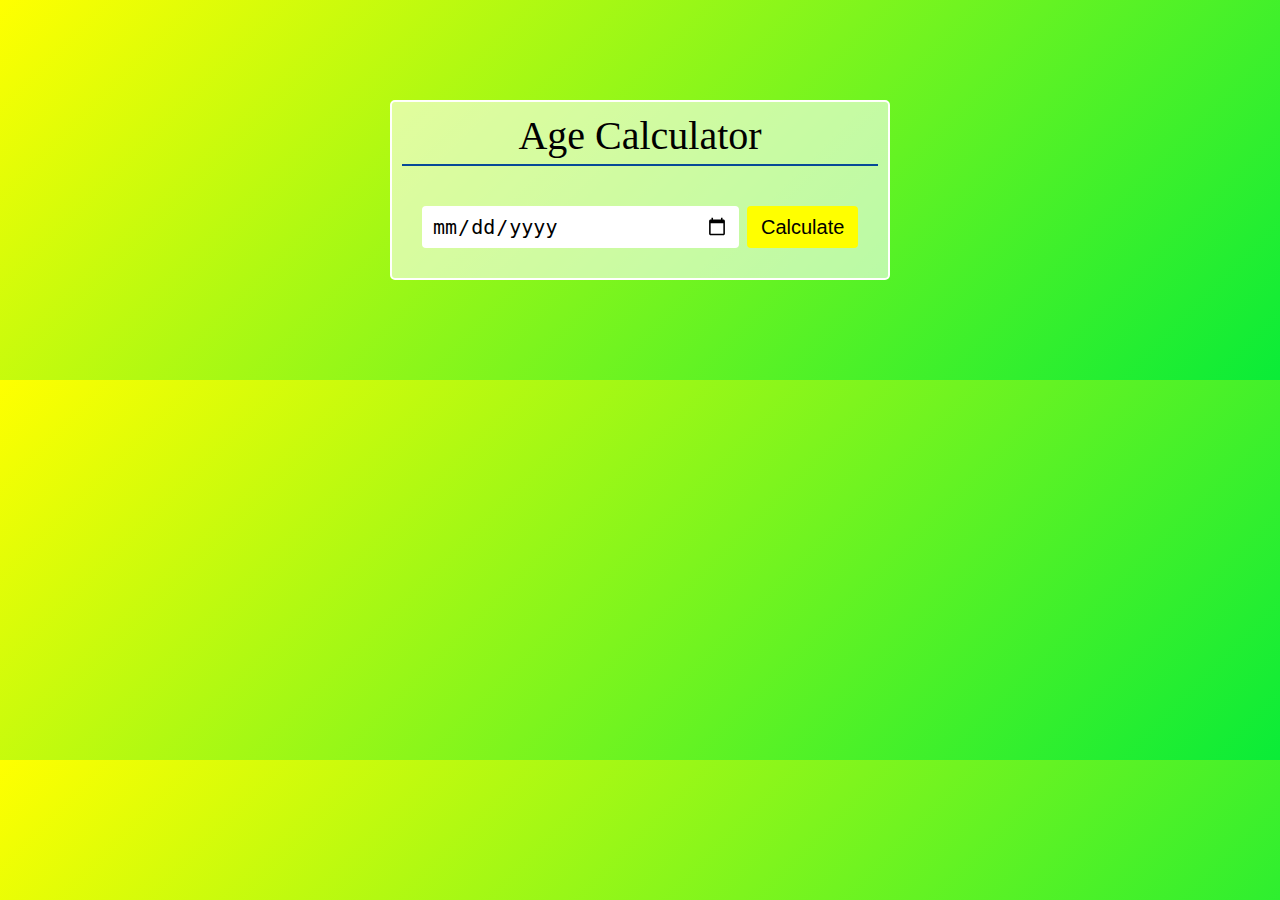
<file: AgeGen/index.html>
<!DOCTYPE html>
<html lang="en">
  <head>
    <meta charset="UTF-8" />
    <meta name="viewport" content="width=device-width, initial-scale=1.0" />
    <title>Age-calculator</title>
    <link rel="stylesheet" href="style.css" />
  </head>
  <body>
    <div class="container">
      <h2>Age Calculator</h2>
      <div class="box">
        <input type="date" id="date" pattern="\d{2}/\d{2}/\d{2}" />
        <button onclick="calculateAge()">Calculate</button>
      </div>
      <p id="result"></p>
    </div>
    <script src="index.js"></script>
  </body>
</html>
</file>
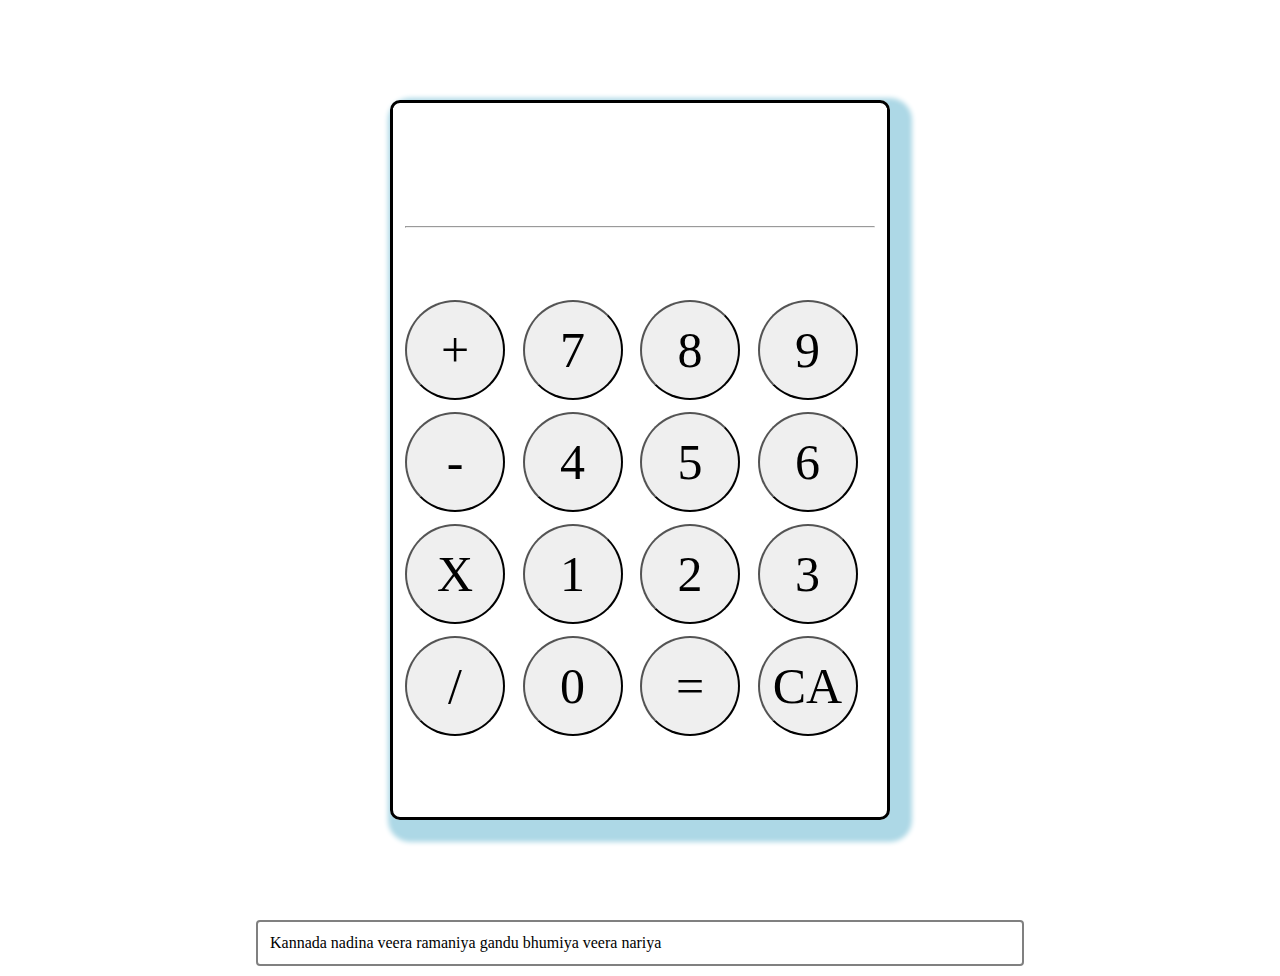
<file: Calculater/index.html>
<!DOCTYPE html>
<html lang="en">
<head>
    <meta charset="UTF-8">
    <meta name="viewport" content="width=device-width, initial-scale=1.0">
    <title>Calciiiii</title>
    <link rel="stylesheet" href="style.css">
</head>
<body>
    
<div class="calculator">
   <input type="text" id="display" readonly>
    <hr>
   <div class="keys">
    <button onclick="apendToDisplay('+')">+</button>
    <button onclick="apendToDisplay('7')">7</button>
    <button onclick="apendToDisplay('8')">8</button>
    <button onclick="apendToDisplay('9')">9</button>
    
    <button onclick="apendToDisplay('-')">-</button>
    <button onclick="apendToDisplay('4')">4</button>
    <button onclick="apendToDisplay('5')">5</button>
    <button onclick="apendToDisplay('6')">6</button>
    <button onclick="apendToDisplay('*')">X</button>
    <button onclick="apendToDisplay('1')">1</button>
    <button onclick="apendToDisplay('2')">2</button>
    <button onclick="apendToDisplay('3')">3</button>
    <button onclick="apendToDisplay('/')">/</button>
    <button onclick="apendToDisplay('0')">0</button>
    <button onclick="calculate()">=</button>
    <button onclick="cleareAll()">CA</button>

    
    
    
   </div>
</div>
<div onclick="btnClick()" id="id" draggable="true">

        Kannada nadina veera ramaniya gandu bhumiya veera nariya

</div>


<script src="index.js"></script>
</body>
</html>
</file>
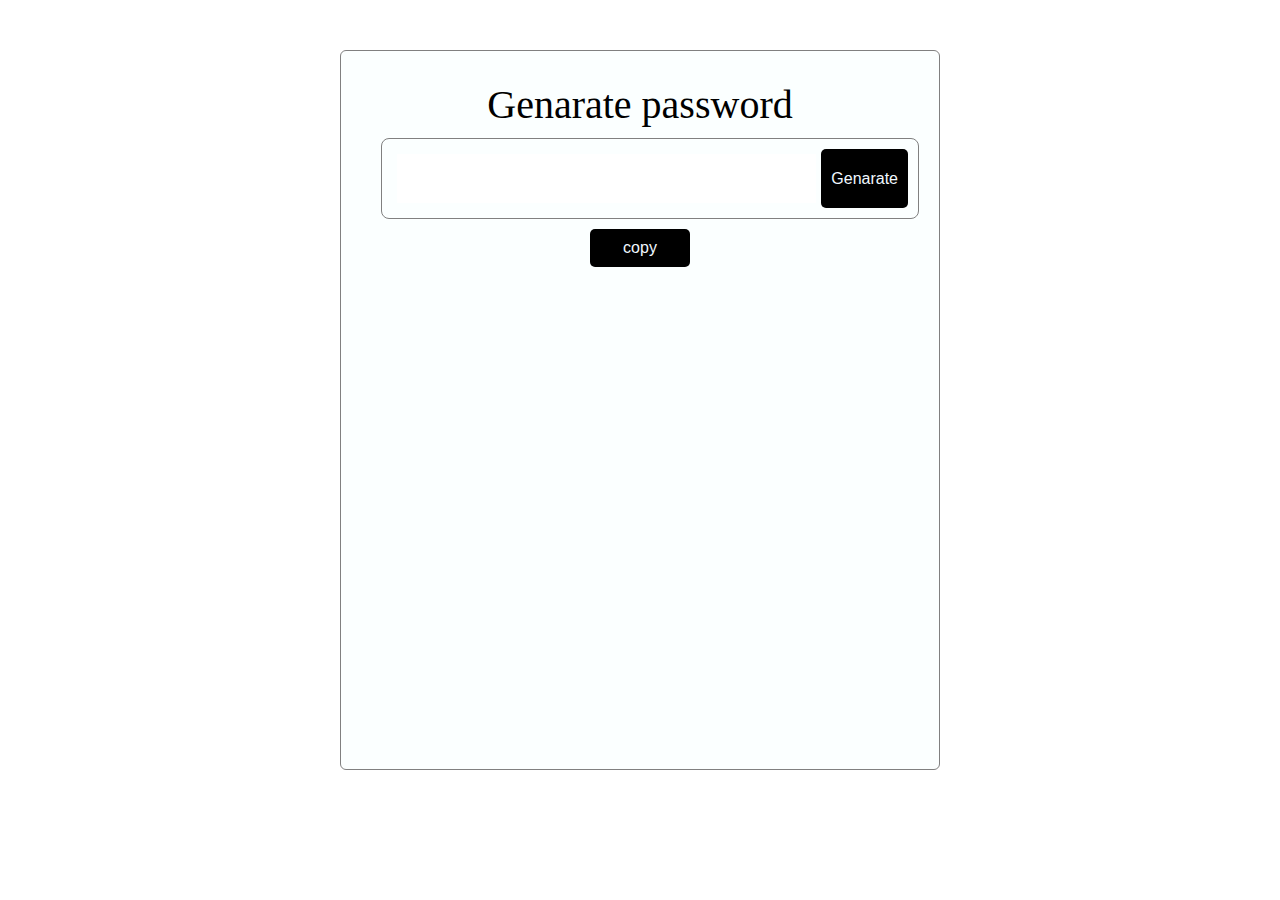
<file: GenPassword/index.html>
<!DOCTYPE html>
<html lang="en">
<head>
    <meta charset="UTF-8">
    <meta name="viewport" content="width=device-width, initial-scale=1.0">
    <title>GenPassword</title>
    <link rel="stylesheet" href="style.css">
</head>
<body>
    
    <div class="container">
        <div class="box">
            <h2>Genarate password</h2>
            <div class="result">
                <input id="password" type="text">
                <button onclick="genPass()">Genarate</button>
            </div>
            <button onclick="copyPass()">copy</button>
        </div>
    </div>
<script src="index.js"></script>
</body>
</html>
</file>
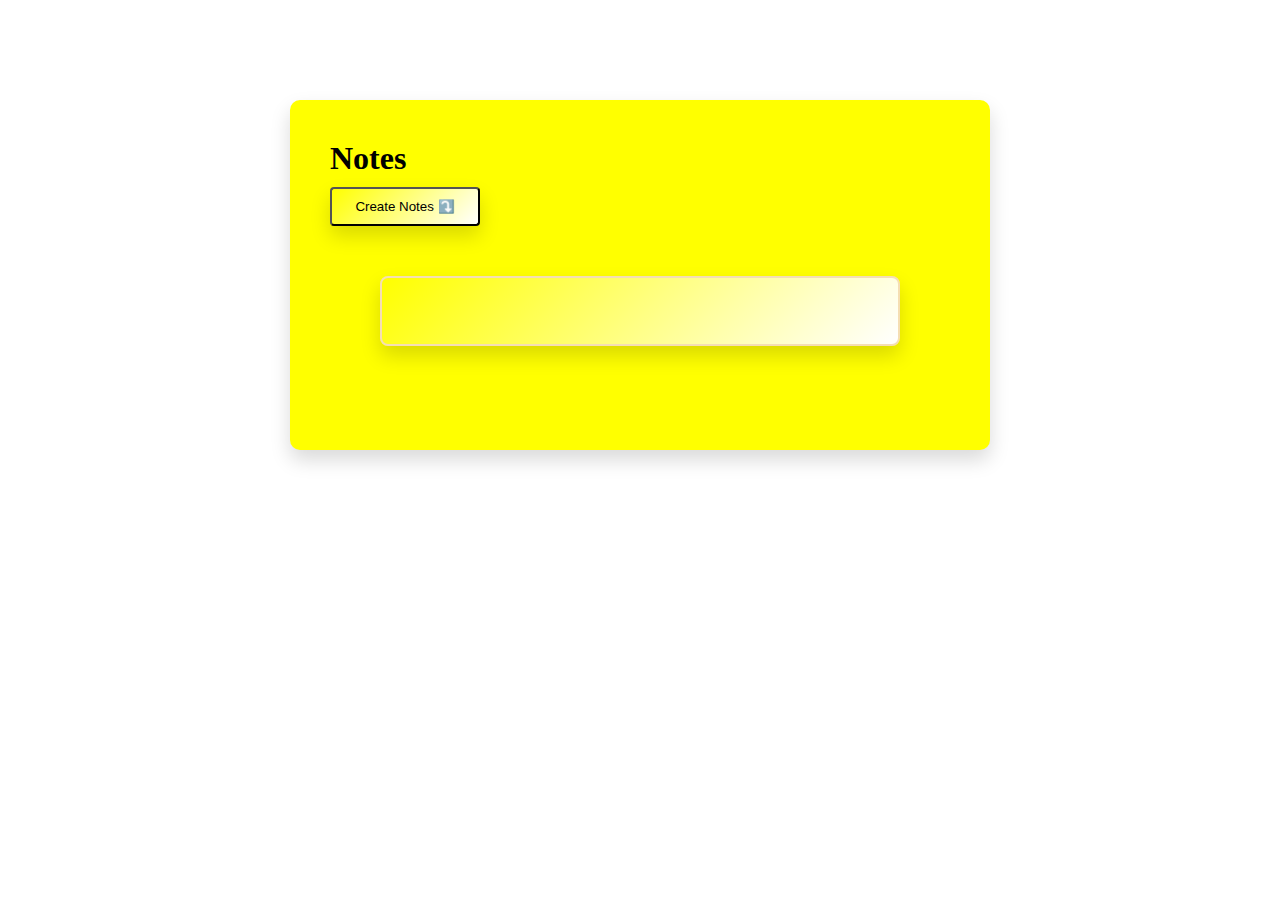
<file: Note/index.html>
<!DOCTYPE html>
<html lang="en">
<head>
    <meta charset="UTF-8">
    <meta name="viewport" content="width=device-width, initial-scale=1.0">
    <title>Notes</title>
    <link rel="stylesheet" href="style.css">
</head>
<body>

    <div class="container">
        <h1>Notes</h1>
        <button class="note-btn">Create Notes   ⤵️</button>
        <div class="notes-container">
            <!-- <p contenteditable="true" class="input-box">
              
            </p>
            <p class="img">❌</p> -->
        </div>
    </div>
    <script src="index.js"></script>
</body>
</html>
</file>
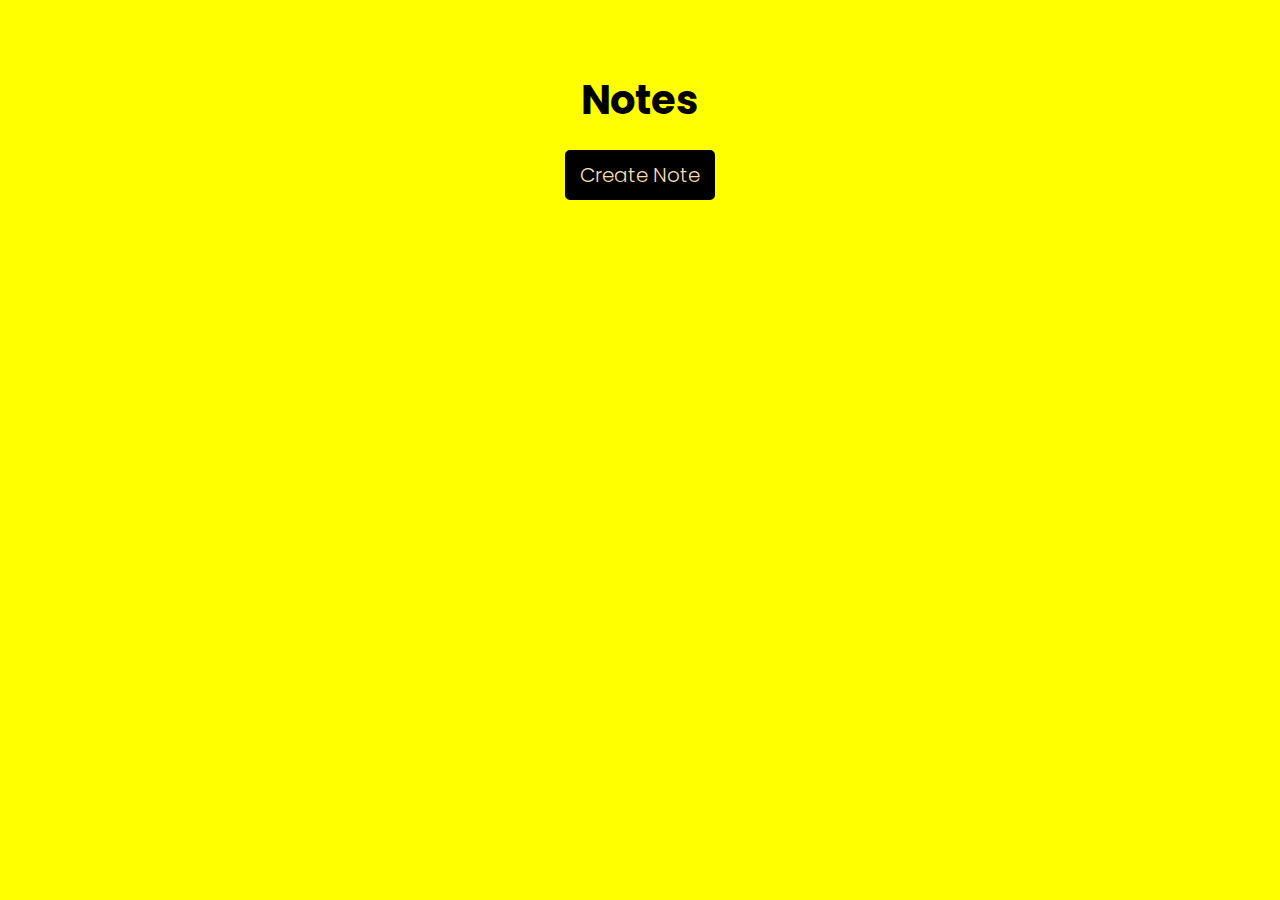
<file: Notes/index.html>
<!DOCTYPE html>
<html lang="en">
  <head>
    <meta charset="UTF-8" />
    <meta name="viewport" content="width=device-width, initial-scale=1.0" />
    <title>Notes</title>
    <link rel="stylesheet" href="style.css" />
  </head>
  <body>
    <div class="container">
      <div class="hero">
        <h2>Notes</h2>
        <button class="create-btn">Create Note</button>
      </div>

      <div class="list-container"></div>
    </div>

    <script src="index.js"></script>
  </body>
</html>
</file>
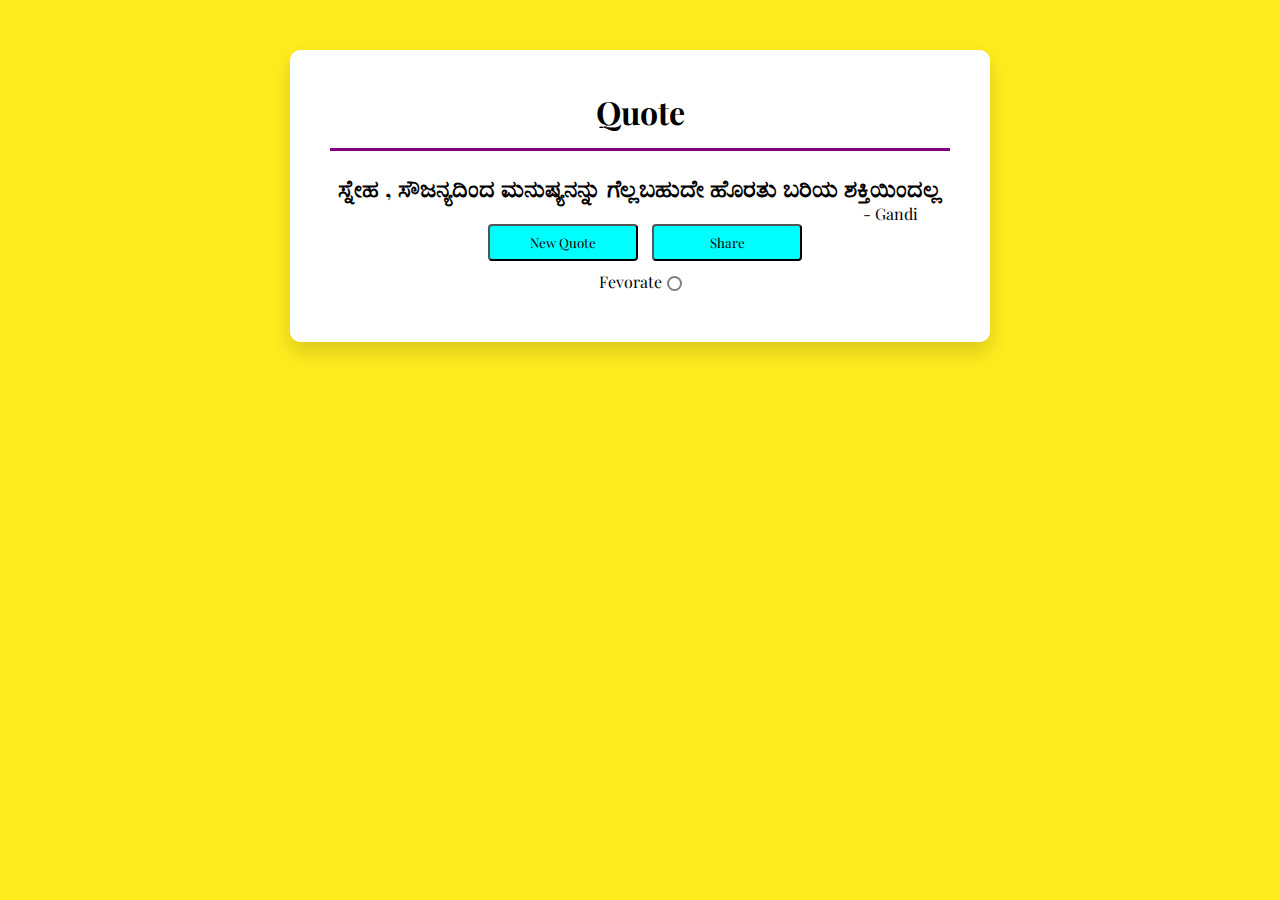
<file: QuoteGenaratore/index.html>
<!DOCTYPE html>
<html lang="en">

<head>
    <meta charset="UTF-8">
    <meta name="viewport" content="width=device-width, initial-scale=1.0">
    <title>Quoteeee</title>
    <link rel="stylesheet" href="style.css">
</head>

<body>
    <div class="box">
        <div class="quote-area">
            <h1>Quote</h1>
            <h2 id="quote"> ಸ್ನೇಹ , ಸೌಜನ್ಯದಿಂದ ಮನುಷ್ಯನನ್ನು ಗೆಲ್ಲಬಹುದೇ ಹೊರತು ಬರಿಯ ಶಕ್ತಿಯಿಂದಲ್ಲ </h2>
            <p id="auth">- Gandi</p>
        </div>
        <div class="btns">
            <button onclick={refBtn()} id="new">New Quote</button>
            <button id="share" onclick="tweet()">Share</button>

        </div>
        <div class="fev">
             <p>Fevorate</p> <p onclick='fevQuote()' id="dot"></p>
        
        </div>
       

    </div>

    <script src="index.js"></script>
</body>

</html>
</file>
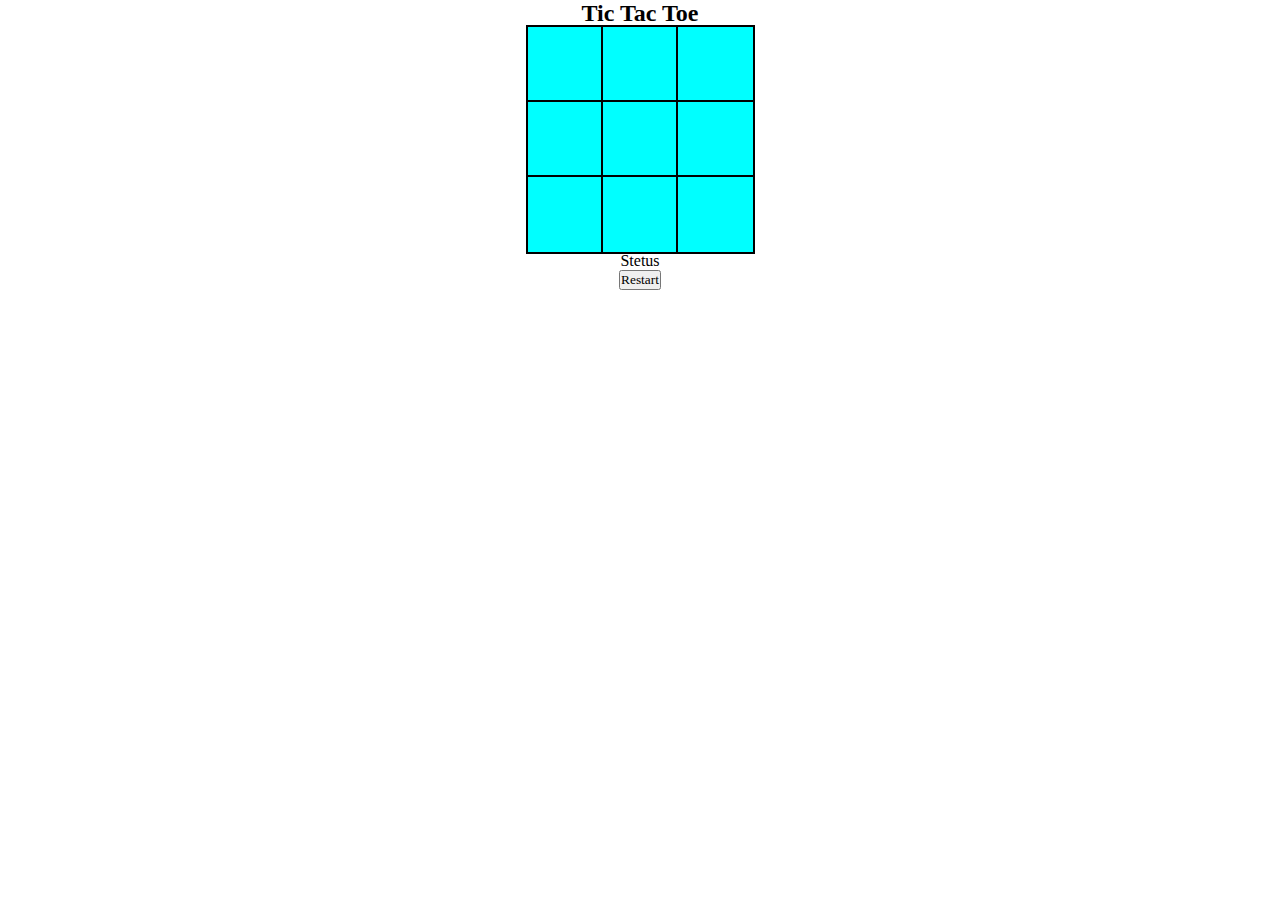
<file: Tic Tac Toe/index.html>
<!DOCTYPE html>
<html lang="en">
<head>
    <meta charset="UTF-8">
    <meta name="viewport" content="width=device-width, initial-scale=1.0">
    <title>Tic Tac Toe</title>
    <link rel="stylesheet" href="style.css">
</head>
<body>
    
 <div class="game-container">
    <h2>Tic Tac Toe</h2>
    <div class="cell-container">
        <button class="cell"></button>
        <button class="cell"></button>
        <button class="cell"></button>
        <button class="cell"></button>
        <button class="cell"></button>
        <button class="cell"></button>
        <button class="cell"></button>
        <button class="cell"></button>
        <button class="cell"></button>
    </div>
    <div id="stetusText">Stetus</div>
    <button id="restartBtn">Restart</button>
 </div>



    <script src="index.js"></script>
</body>
</html>
</file>
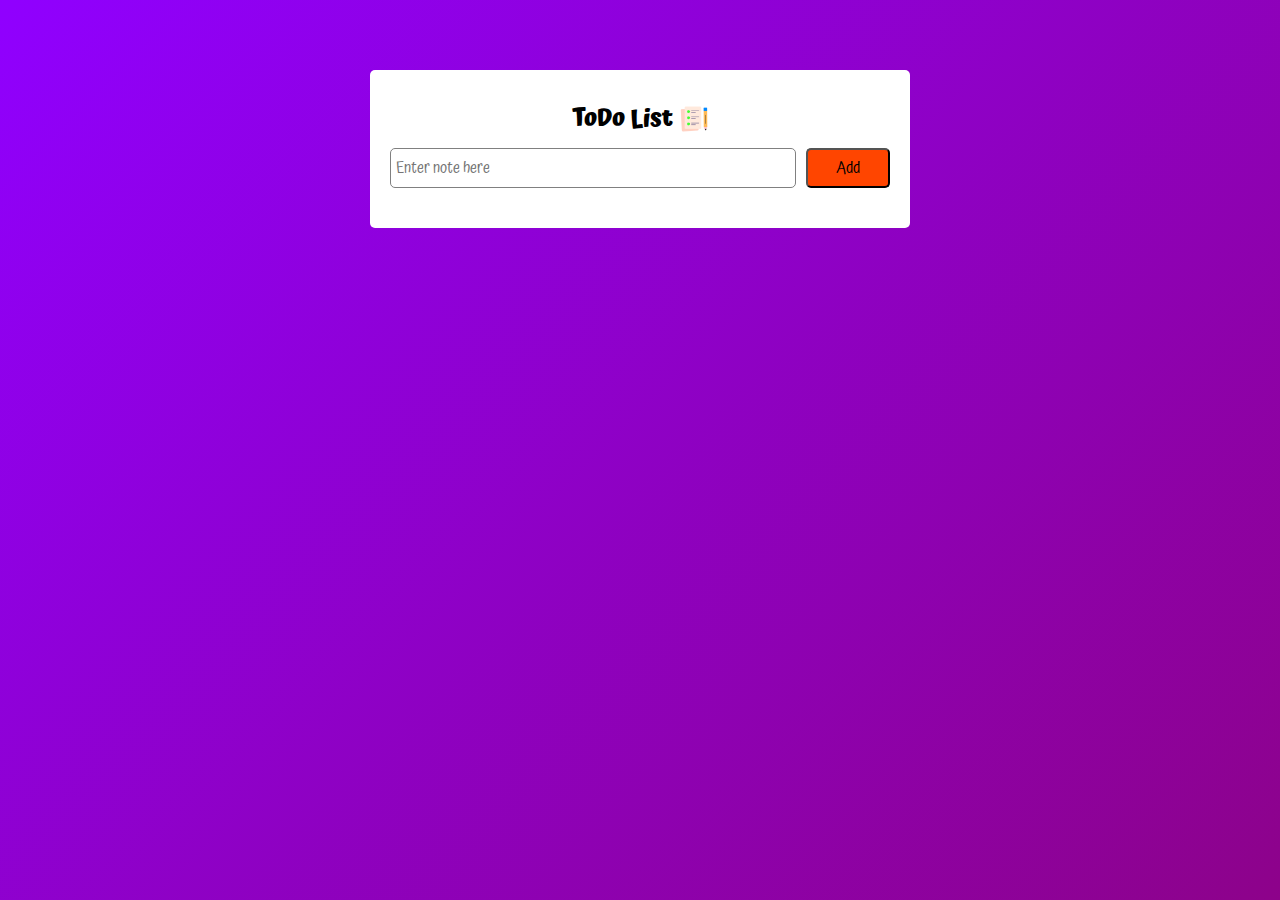
<file: To-Do List/index.html>
<!DOCTYPE html>
<html lang="en">
<head>
    <meta charset="UTF-8">
    <meta name="viewport" content="width=device-width, initial-scale=1.0">
    <title>To-Do App</title>
    <link rel="stylesheet" href="style.css">
</head>
<body>
    <div class="container">
        <div class="todo-app">
            <h2>ToDo List <img src="icon.png" ></h2>
            <div class="row">
                <input placeholder="Enter note here" id="input-box" type="text"> <button onclick="addTask()">Add</button>
            </div>
            <div >
                <ul id="list-container">

                </ul>
            </div>
        </div>
    </div>

    <script src="index.js"></script>
</body>
</html>
</file>
<file: AgeGen/style.css>
* {
    padding: 0;
    margin: 0;
    box-sizing: border-box;

}

body {
    background: linear-gradient(135deg, yellow, rgb(10, 236, 55));
}

.container {
    border: 2px solid rgb(255, 255, 252);
    width: 100%;
    max-width: 500px;
    justify-content: center;
    align-items: center;
    text-align: center;
    margin: 100px auto;
    background-color: rgb(255, 255, 252, 0.6);
    background-repeat: no-repeat;
    border-radius: 5px;
    padding: 10px;

}

.container h2 {
    font-size: 40px;
    font-weight: 500;
    margin-bottom: 40px;
    padding-bottom: 5px;
    border-bottom: rgb(6, 74, 151) solid 2px;
}

.box {

    display: flex;
    justify-content: space-between;

    margin: 20px;
}

.box input {

    width: 100%;
    padding: 8px 10px;
    margin-right: 8px;
    border: 0;
    outline: 0;
    border-radius: 4px;
    font-size: 20px;
    font-weight: 500;
    cursor: pointer;

}

.box button {
    width: 150px;
    text-align: center;
    padding: 4px 6px;
    border: 0;
    outline: 0;
    cursor: pointer;
    font-size: 20px;
    background-color: yellow;
    border-radius: 4px;

}

#result {
    font-size: 25px;
    color: black;
    font-weight: 400;

}

#result span {
    color: blueviolet;
    font-size: 30px;
}
</file>
<file: Calculater/style.css>
*{
    margin: 0;
    padding: 0;
    box-sizing: border-box;
    font-family: cursive;
}

.calculator{
    max-width: 500px;
    justify-content: center;
    align-items: center;
    height: 80vh;
    border: solid black;
    margin: 100px auto;
    border-radius: 10px;
    box-shadow: 10px 10px 5px 12px lightblue;
}

.calculator hr{
    color: gray;
    width: 95%;
    height: 2px;
    margin: auto;
    position: relative;
    bottom: 60px;
}

#display{
    width: 100%;
    padding: 20px;
    margin-bottom: 80px;
    margin: 5px auto 80px;
    border: none;
    outline: 0;
    color: black;
    font-size: 50px;
    

}
.keys{
    display: grid;
    grid-template-columns: repeat(4, 1fr);
    justify-content: center;
    align-items: center;
    text-align: center;
    margin: 12px;
}

button{
    width: 100px;
    height: 100px;
    border-radius: 50px;
    font-size: 50px;
    cursor: pointer;
    margin-bottom: 12px;
}

#id{
    padding: 12px;
    border: solid 2px gray;
    border-radius: 4px;
    cursor: pointer;
    flex-wrap: wrap;
    margin: 10px 20%;
}
</file>
<file: GenPassword/style.css>
*{
    margin: 0;
    padding: 0;
    box-sizing: border-box; 
    
}

.container{
height: 80vh;
width: 100%;
max-width: 600px;
margin: 50px auto 40px;

padding: 30px;
border: 1px solid gray;
border-radius: 6px;
box-shadow: 0.5 0.5 0.5 1;
background-color: rgb(251, 255, 255);
    
}

.box{
align-items: center;
text-align: center;
justify-content: center; 

}

h2{
    font-weight: 500;
    font-size: 40px;
}

.result {
    margin-top: 20px;
    display: flex;
    width: 100%;
    margin: 10px;
    padding: 10px;
    border: 1px gray solid;
    border-radius: 8px;
    justify-content: space-between;
}
input{
    padding: 10px;
    width: 100%;
    font-size: 25px;
    margin: 5px ;
    outline: none;
    border: none;
}

button{
    width: 100px;
    color: aliceblue;
    background-color: black;
    font-weight: 300;
    font-size: 16px;
    padding: 10px;
    outline: none;
    border: none;
    border-radius: 5px;
    cursor: pointer;
}
</file>
<file: Note/style.css>
*{
    margin: 0;
    padding: 0;
    box-sizing: border-box;
}

.container{
    background-color: yellow;
    margin: 100px auto;
    padding: 40px;
    max-width: 700px;
    min-height: 350px;
    border-radius: 10px;
    box-shadow: 0 10px 20px 0 rgba(0, 0, 0, 0.15);

}

.notes-container{
    background-color: #fff;
    margin: 50px;
    min-height: 70px;
    padding: 10px;
    background: linear-gradient(135deg, yellow, #fff);
    border-radius: 8px;
    border: 2px solid wheat;
    box-shadow: 0 10px 20px 0 rgba(0, 0, 0, 0.15);
}

.input-box{
    margin-top: 5px;
    outline: 0;
    border: 0;
    color: blue;
    border-radius: 5px;

}

.img{
    width: 45px;
    position: relative;
    left: 95%;
    bottom: 2%;
    cursor: pointer;

}
.note-btn{
    width: 150px;
    padding: 10px;
    border-radius: 4px;
    margin-top: 10px;
    outline: 0;
    cursor: pointer;
    background: linear-gradient(135deg, yellow, #fff);
    box-shadow: 0 10px 20px 0 rgba(0, 0, 0, 0.15);
}

hr{
    margin-bottom: 20px;
}
</file>
<file: Notes/style.css>
@import url('https://fonts.googleapis.com/css2?family=Atma:wght@300;400;500;600;700&family=Nunito:ital,wght@0,200..1000;1,200..1000&family=Outfit:wght@100..900&family=Playfair+Display:ital,wght@0,400..900;1,400..900&family=Poppins:ital,wght@0,100;0,200;0,300;0,400;0,500;0,600;0,700;0,800;0,900;1,100;1,200;1,300;1,400;1,500;1,600;1,700;1,800;1,900&family=Sour+Gummy:ital,wght@0,100..900;1,100..900&display=swap');

* {
    margin: 0;
    padding: 0;
    box-sizing: border-box;
    font-family: Poppins;
}

.container {
    width: 100%;
    height: 100vh;
    background-color: yellow;
}

.hero {
    align-items: center;
    justify-content: center;
    text-align: center;
    padding-top: 70px;
    padding-bottom: 20px;
}

.hero h2 {
    font-size: 40px;
    margin-bottom: 20px;
}

.hero button {
    width: 150px;
    padding: 8px 10px;
    border-radius: 5px;
    font-size: 20px;
    font-weight: 300;
    cursor: pointer;
    border: 2px black solid;
    outline: none;
    color: wheat;
    background-color: black;
}

.hero button:hover {
    background: transparent;
    border: 2px black solid;
    color: black;
}

.list-container {
    position: relative;
    display: grid;
    grid-template-columns: 300px 300px 300px 300px 300px;
    gap: 5px;
}


p {
    border: 1px black solid;
    outline: none;
    border-radius: 5px;
    margin: 20px;
    width: 280px;
    padding: 10px 10px;
    height: 100px;
    background-color: #fff;
    overflow-y: scroll;
    position: relative;
}

p::-webkit-scrollbar {
    display: none;
}

p button {
    position: absolute;
    bottom: 8px;
    right: 8px;
}

img {
    width: 20px;
    position: absolute;
    bottom: 10px;
    cursor: pointer;
    right: 10px;
}
</file>
<file: QuoteGenaratore/style.css>
@import url('https://fonts.googleapis.com/css2?family=Playfair+Display:ital,wght@0,400..900;1,400..900&display=swap');

*{
    padding: 0;
    margin: 0;
    box-sizing: border-box;
    font-family: "Playfair Display", serif;
}

body{
    background-color: rgb(255, 236, 31);
}

.box{
   background: #fff;
   margin: 50px auto;
    padding: 40px;
    width: 700px;
    border-radius: 10px;
    box-shadow:0 10px 20px 0 rgba(0, 0, 0, 0.15);
    text-align: center;
    flex-wrap: wrap;
}

.btns button{
    margin-top: px;
   padding: 8px;
   width: 150px;
   margin-left: 10px;
   cursor: pointer;
   background-color:aqua;
   color: black;
   outline: 0;
   border-radius: 4px;
}

.quote-area h1{
font-size: 32px;
margin-bottom: 20px;
padding-bottom: 15px;
border-bottom: 3px solid purple;
}

.quote-area p{
  position: relative;
  left: 250px;
}

#dot{
    width: 15px;
    height: 15px;
    border-radius: 50%;
    border: 2px solid gray;
    background-color: #fff;
}

.sel-dot{
    width: 15px;
    height: 15px;
    border-radius: 50%;
    background-color: rgb(245, 21, 125);
}

.fev{
    display:inline-flex;
    margin: 10px;

}

#dot{
    margin-top: 5px;
    margin-left: 5px;
    cursor: pointer;
}

#dot:hover{
    background-color: rgb(245, 21, 125);
}
</file>
<file: Tic Tac Toe/style.css>
*{
  margin: auto;
  padding: 0;
  box-sizing: border-box;
  text-align: center;  
  font-family: cursive;
}

.cell{
    width: 75px;
    height: 75px;
    border: 2px solid gray;
    font-size: 50px;
    line-height: 75px;
    cursor: pointer;
    box-shadow: 0 0 0 2px;
    align-items: center;
    background-color: aqua;
    border: 0;
    outline: 0;

}



.cell-container{
    display: grid;
    grid-template-columns: repeat(3, auto);
    margin: auto;
    width: 225px;
    
}
</file>
<file: To-Do List/style.css>
@import url('https://fonts.googleapis.com/css2?family=Atma:wght@300;400;500;600;700&family=Nunito:ital,wght@0,200..1000;1,200..1000&family=Outfit:wght@100..900&family=Playfair+Display:ital,wght@0,400..900;1,400..900&family=Sour+Gummy:ital,wght@0,100..900;1,100..900&display=swap');

*{
    margin:0;
    padding: 0;
    box-sizing: border-box;
    font-family: Atma;
}

.container {
    width: 100%;
    height: 100vh;
    background: linear-gradient(135deg, rgb(144, 0, 255), rgb(141, 2, 138));
    padding: 30px 40px;
}

.todo-app{
    width:100%;
    max-width: 540px;
    background-color: #fff;
    color: black;
    padding: 30px 20px 40px;
    border-radius: 5px;
    margin: 40px auto 30px;
}

.todo-app h2{
    display: flex;
    align-items: center;
    justify-content: center;
    margin-bottom: 10px;
}

.todo-app img {
    width: 30px;
    margin-left: 6px;
}

.row {
    display: flex;
    justify-content: space-between;

}

.row input {
    outline: none;
    border: gray solid 1px;
    width: 100%;
    padding: 5px;
    border-radius: 5px;
    font-size: 16px;

}

.row button {
    margin-left: 10px;
    border-radius: 5px;
    width: 100px;
    padding: 5px;
    font-size: 16px;
    background-color: orangered;
    cursor: pointer;
}

.list-container{
    margin: 20px;
}

 ul li {
    list-style: none;
    user-select: none;
    font-size: 20px;
    padding: 10px;
    border-color:  orangered 1px;
    margin-bottom: 2px;
    border-radius: 5px;
    position: relative;
}

ul li::before{
    content: '';
    width: 28ps;
    height: 28px;
    border-radius: 50%;
    position: absolute;
    background-image: url(unchecked.png);
    background-size: cover;
    background-position: center;
    top: 12px;
    left: 8px;

}

ul li.checked {
    text-decoration: line-through;
    color: orangered;
}

ul li.checked::before{
    background-image: url(checked.png);
}

 span {
    position: absolute;
    top: 8px;
    right: 0;
    width: 40px;
    font-size: 40px;
    cursor: pointer;

}
</file>
